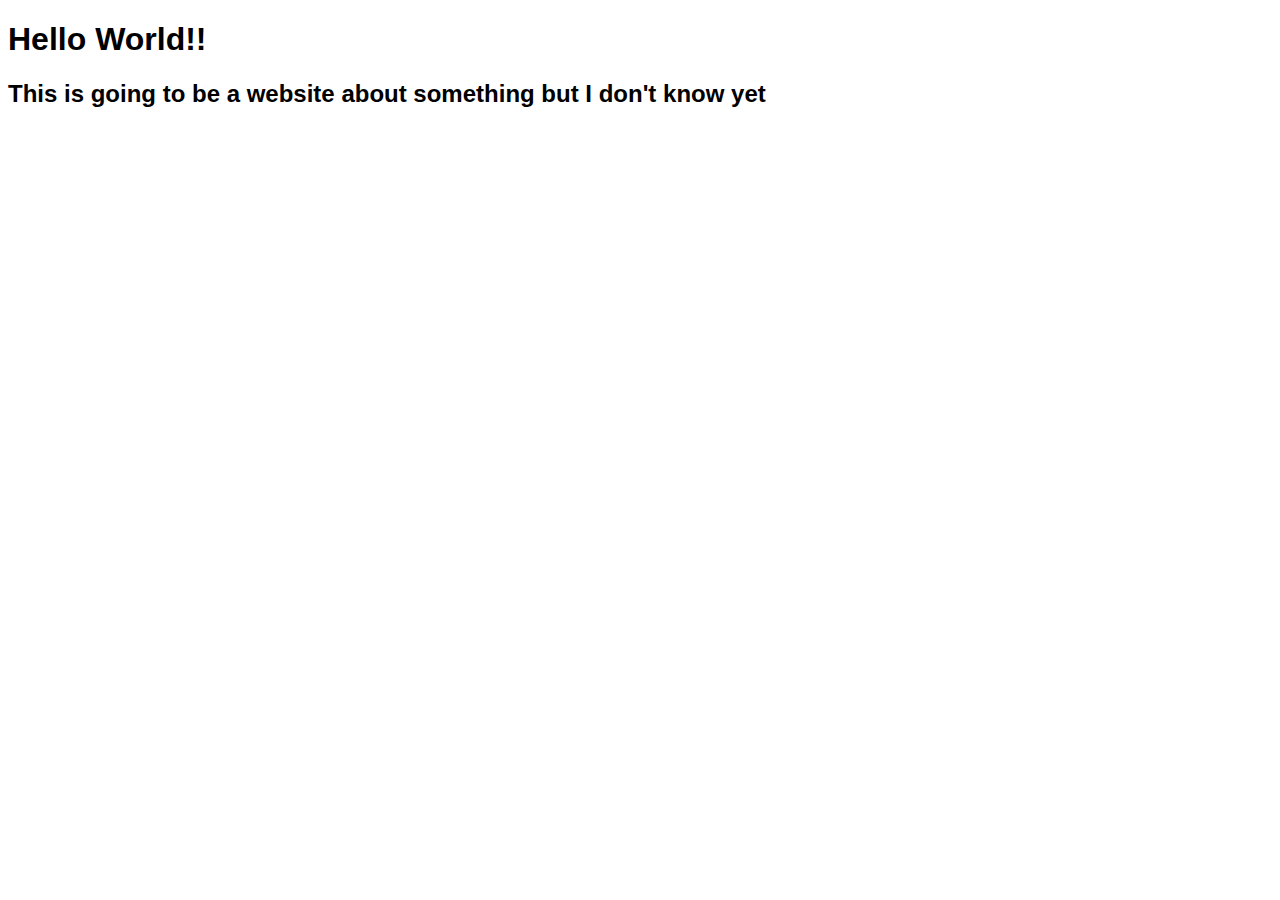
<file: Project/index.html>
<!DOCTYPE html>
<html lang="en">
<head>
    <meta charset="UTF-8">
    <meta name="viewport" content="width=device-width, initial-scale=1.0">
    <title>Title</title>
    <link rel="stylesheet" href="styles/style.css">
</head>
<body>
    <h1>Hello World!!</h1>
    <h2> This is going to be a website about something but I don't know yet</h2>
</body>
</html>
</file>
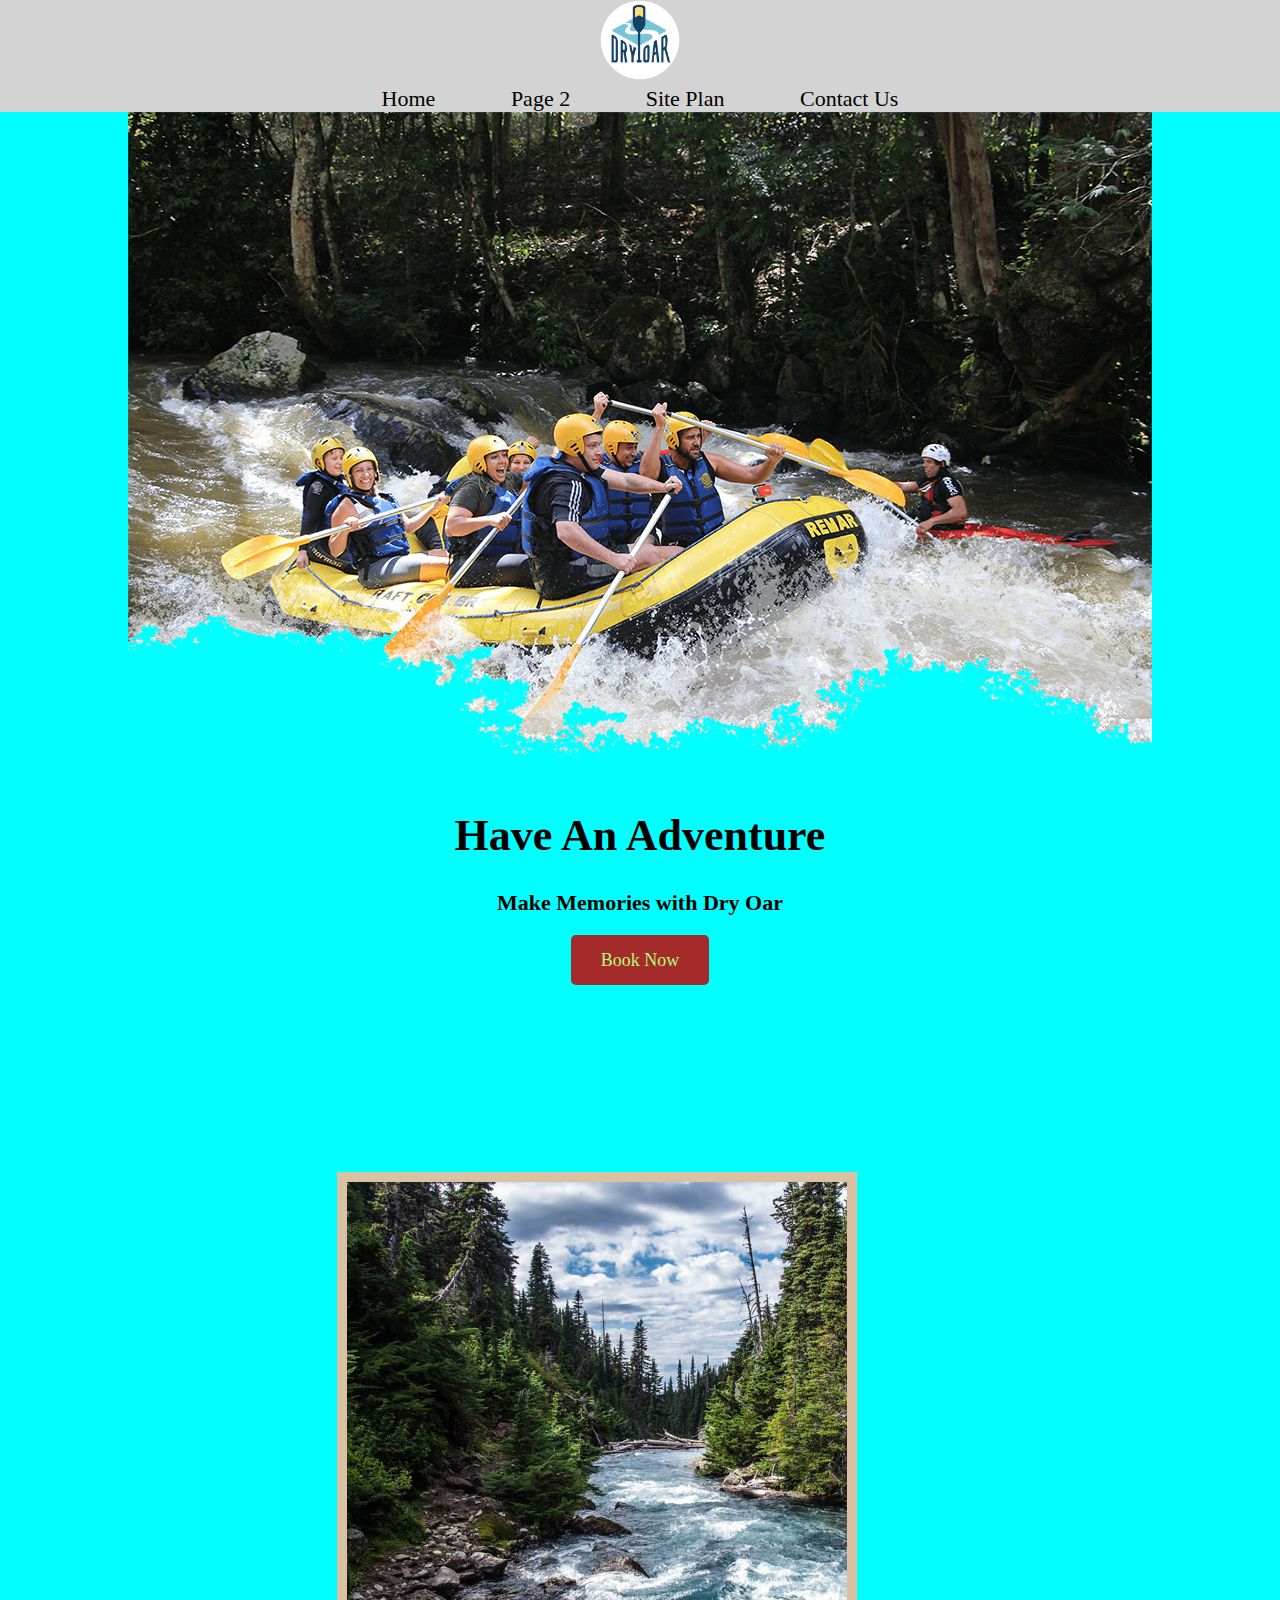
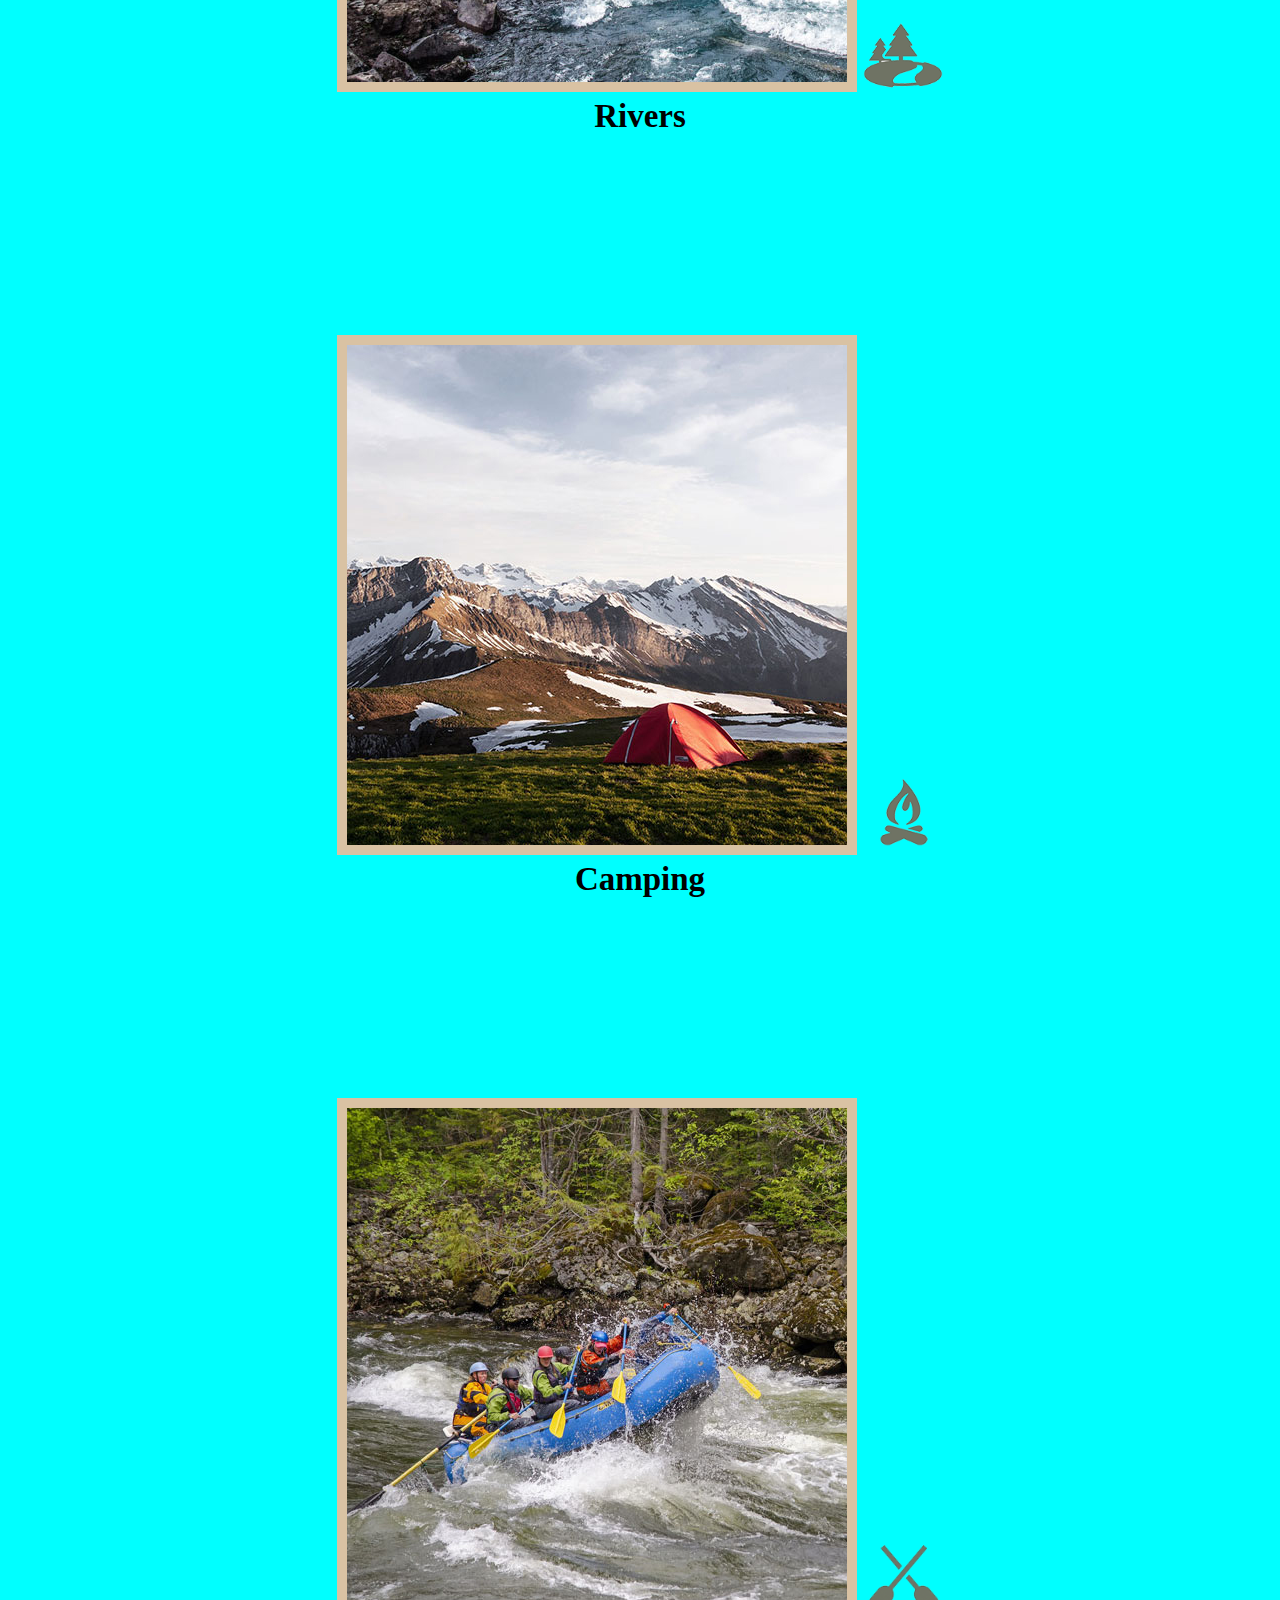
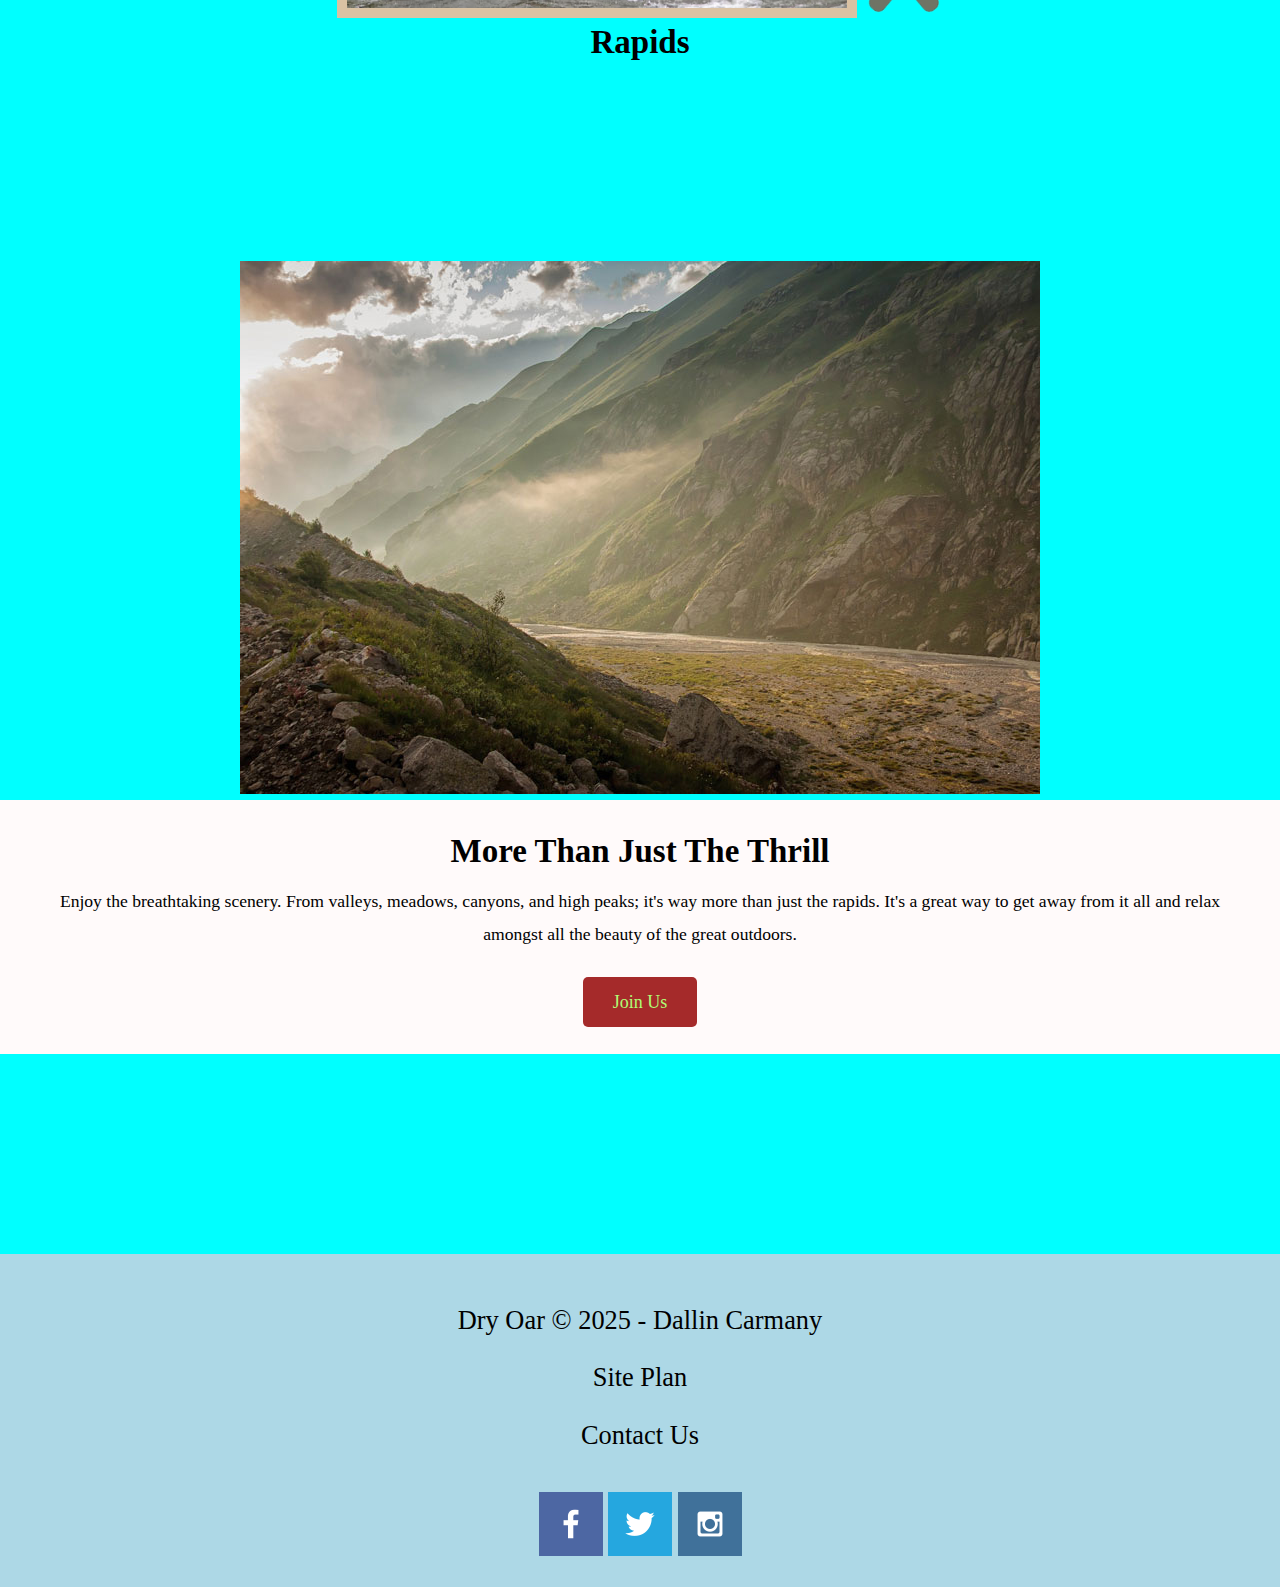
<file: basic refrence/wwr/index.html>
<!DOCTYPE html>
<html lang="en">
<head>
    <meta charset="UTF-8">
    <meta name="viewport" content="width=device-width, initial-scale=1.0">
    <title>Whitewater Rafting Vacations | Dry Oar Boating | Home</title>
    <link rel="stylesheet" href="styles/style.css">
    <style>
        body { font-family: Papyrus, Copperplate, fantasy; }
    </style>
</head>
<body>
    <div id="content">
        <header>
            <a id="logo_link" href="index.html">
                <img class="logo" src="images/logo.png" alt="Dry Oar Logo">
            </a>
            <nav>
                <a href="index.html">Home</a>
                <a href="#">Page 2</a>
                <a href="rafting/site-plan-rafting.html">Site Plan</a>
                <a href="contactus.html">Contact Us</a>
            </nav>
        </header>
        <div id="hero">
            <div id="hero-box">
                <img id="hero-img" src="images/hero.png" alt="People enjoying white water rafting">
            </div>
            <section id="hero-msg">
                <h1 class="home-title">Have An Adventure</h1>
                <h4>Make Memories with Dry Oar </h4>
                <div class='button-box'>
                    <a class='book' href="contactus.html">Book Now</a>
                </div>
            </section>
        </div>
        <main class="home-grid">
            <section class="rivers-card">
                <img class="card-img" src="images/rivers.jpg" alt="river in forest">
                <img class="icon" src="images/river_icon.png" alt="river icon">
                <h2>Rivers</h2>
            </section>
            <section class="camping-card">
                <img class="card-img" src="images/camping.jpg" alt="tent in mountains">
                <img class="icon" src="images/fire_icon.png" alt="fire icon">
                <h2>Camping</h2>
            </section>
            <section class="rapids-card">
                <img class="card-img" src="images/rapids.jpg" alt="rafting boat">
                <img class="icon" src="images/oars.png" alt="oars icon">
                <h2>Rapids</h2>
            </section>
            <div id="background"></div>
            <img class="mountains" src="images/mountains.jpg" alt="Misty mountains">
            <section class="msg">
                <h2>More Than Just The Thrill</h2>
                <p>Enjoy the breathtaking scenery. From valleys, meadows, canyons, and high peaks; it's way more than just the rapids. It's a great way to get away from it all and relax amongst all the beauty of the great outdoors. </p>
                <a class='join' href="rivers.html">Join Us</a>
            </section>
        </main>
        <footer>
            <p>Dry Oar &copy; 2025 - Dallin Carmany</p>
            <p><a href="rafting/site-plan-rafting.html">Site Plan</a></p>
            <p><a href="contactus.html">Contact Us</a></p>
            <div class="social">
                <a href="https://facebook.com" target="_blank">
                    <img src="images/facebook.png" alt="fb icon">
                </a>
                <a href="https://twitter.com" target="_blank">
                    <img src="images/twitter.png" alt="twitter icon">
                </a>
                <a href="https://instagram.com" target="_blank">
                    <img src="images/instagram.png" alt="instagram icon">
                </a>
            </div>
        </footer>
    </div>
</body>
</file>
<file: Project/styles/style.css>
body {
    font-family: Verdana, Geneva, Tahoma, sans-serif;
}
</file>
<file: basic refrence/wwr/styles/style.css>
#content {
    max-width: 1600px;
    margin: 0 auto;
    /* I don't know if it was supposed to have everything centered without this so i just put it here, might get rid of it later */
    text-align: center;
}
nav a {
    text-align: center;
    text-decoration: none;
    padding: 35px;
}
#hero-msg h1 {
    text-align: center;
}
#hero-msg h4 {
    text-align: center;
}
.button-box {
    text-align: center;
}
#back-to-top {
    height: 725px;
}
.logo {
    width: 80px;
}
#hero-msg {
    width: 100%;
}
footer p {
    font-size: 1.2em;
}
footer p a:hover {
    text-decoration: underline;
}
.icon {
    width: 80px;
    padding-top: 10px;
}


/* THESE ALL NEED TO HAVE THEIR OWN COLORS DALLIN */
body {
    background-color: aqua;
    font-size: 22px;
    margin: 0;
    padding: 0;
}
h2 {
    margin: 0;
}
header {
    background-color: lightgrey;
}
nav a {
     color: black;
}
nav a:hover {
    background-color: rebeccapurple;
    color: snow;
}
.book, .join {
    background-color: brown;
    color: #B0FE76;
    text-decoration: none;
    font-size: 18px;
    padding: 15px 30px;
    margin-top: 50px;
    border-radius: 5px;
}
.book:hover {
    background-color: chocolate;
    color: black;
}
.join:hover {
    background-color: gold;
    color: black;
}
#background {
    background-color: green;
}
.msg {
    background-color: snow;
    line-height: 1.5em;
    padding:35px;
}
footer {
    background-color: lightblue;
    color: black;
    padding: 25px 50px;
    margin-top: 200px;
}
.home-title {
    color: black;
    font-family: Times New Roman, Rockwell, sans-serif;
    font-size: 2em;
    margin: 10px;
}
h4 {
    color: black;
}
.msg h2 {
    color: black;
    font-family: Times New Roman, Rockwell, sans-serif;
}
.msg p {
    color: black;
    font-size: .8em;
    padding-bottom: 15px;
}
footer a {
    color: black;
    text-decoration: none;
}
footer a:hover {
    color: blue;
}
#logo_link {
    padding-top: 5px;
}
footer .social img {
    padding-top: 15px;
}
.rivers-card, .camping-card, .rapids-card {
    margin: 200px 0;
}
.card-img {
    border: 10px solid #d9c2a3;
}
main section img {
    box-sizing: border-box;
}
</file>
